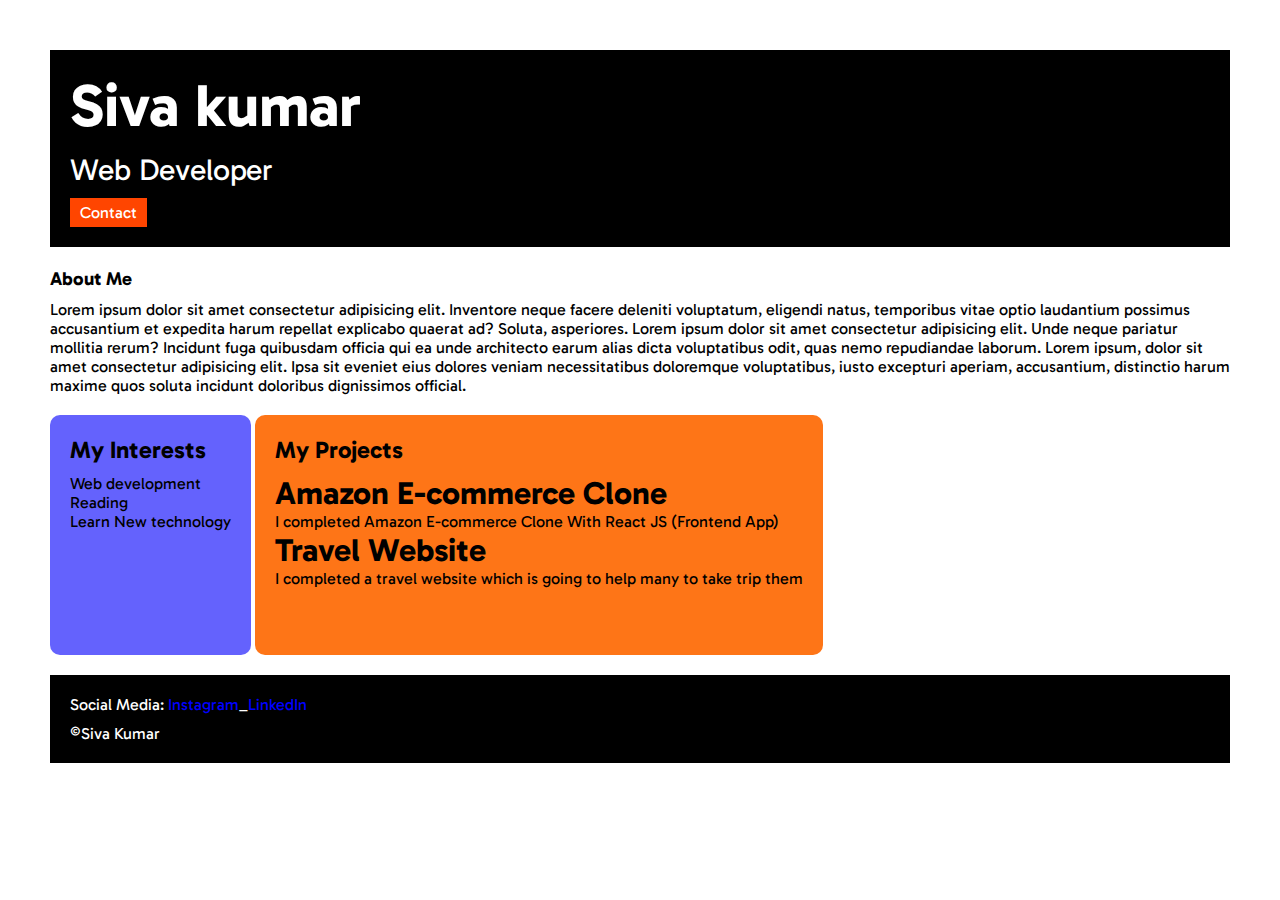
<file: index.html>
<!DOCTYPE html>
<html lang="en">
  <head>
    <meta charset="UTF-8" />
    <meta name="viewport" content="width=device-width, initial-scale=1.0" />
    <title>PortFolioPage</title>

    <link rel="stylesheet" href="./style.css" />

    <link rel="preconnect" href="https://fonts.googleapis.com" />
    <link rel="preconnect" href="https://fonts.gstatic.com" crossorigin />
    <link
      href="https://fonts.googleapis.com/css2?family=Gabarito:wght@400..900&display=swap"
      rel="stylesheet"
    />
  </head>
  <body>
    <div class="container">
      <div class="Section__One">
        <h1 class="Section__One__name">Siva kumar</h1>
        <p class="Section__One__role">Web Developer</p>
        <a class="Section__One__contact" href="./Contact.html">Contact</a>
      </div>

      <div class="Section__two">
        <h3 class="Section__two__tittle">About Me</h3>

        <p class="Section__two__desc">
          Lorem ipsum dolor sit amet consectetur adipisicing elit. Inventore
          neque facere deleniti voluptatum, eligendi natus, temporibus vitae
          optio laudantium possimus accusantium et expedita harum repellat
          explicabo quaerat ad? Soluta, asperiores. Lorem ipsum dolor sit amet
          consectetur adipisicing elit. Unde neque pariatur mollitia rerum?
          Incidunt fuga quibusdam officia qui ea unde architecto earum alias
          dicta voluptatibus odit, quas nemo repudiandae laborum. Lorem ipsum,
          dolor sit amet consectetur adipisicing elit. Ipsa sit eveniet eius
          dolores veniam necessitatibus doloremque voluptatibus, iusto excepturi
          aperiam, accusantium, distinctio harum maxime quos soluta incidunt
          doloribus dignissimos official.
        </p>
      </div>

      <div class="Section__three">
        <h2 class="Section__three__tittle">My Interests</h2>

        <ul class="Section__three__desc">
          <li>Web development</li>
          <li>Reading</li>
          <li>Learn New technology</li>
        </ul>
      </div>

      <div class="Section__Four">
        <h2 class="Section__Four__tittle">My Projects</h2>

        <ul class="Section__Four__desc">
          <li><h1>Amazon E-commerce Clone</h1></li>

          <p>
            I completed Amazon E-commerce Clone With React JS (Frontend App)
          </p>

          <li><h1>Travel Website</h1></li>

          <p>
            I completed a travel website which is going to help many to take
            trip them
          </p>
        </ul>

    </div>

        <div class="Section__Five">
          <p class="Section__Five__tittle">
            Social Media: <a>Instagram</a>_<a>LinkedIn</a>
          </p>

          <p class="Section__Five__desc">&copy;Siva Kumar</p>
        </div>
      </div>
    </div>
  </body>
</html>
</file>
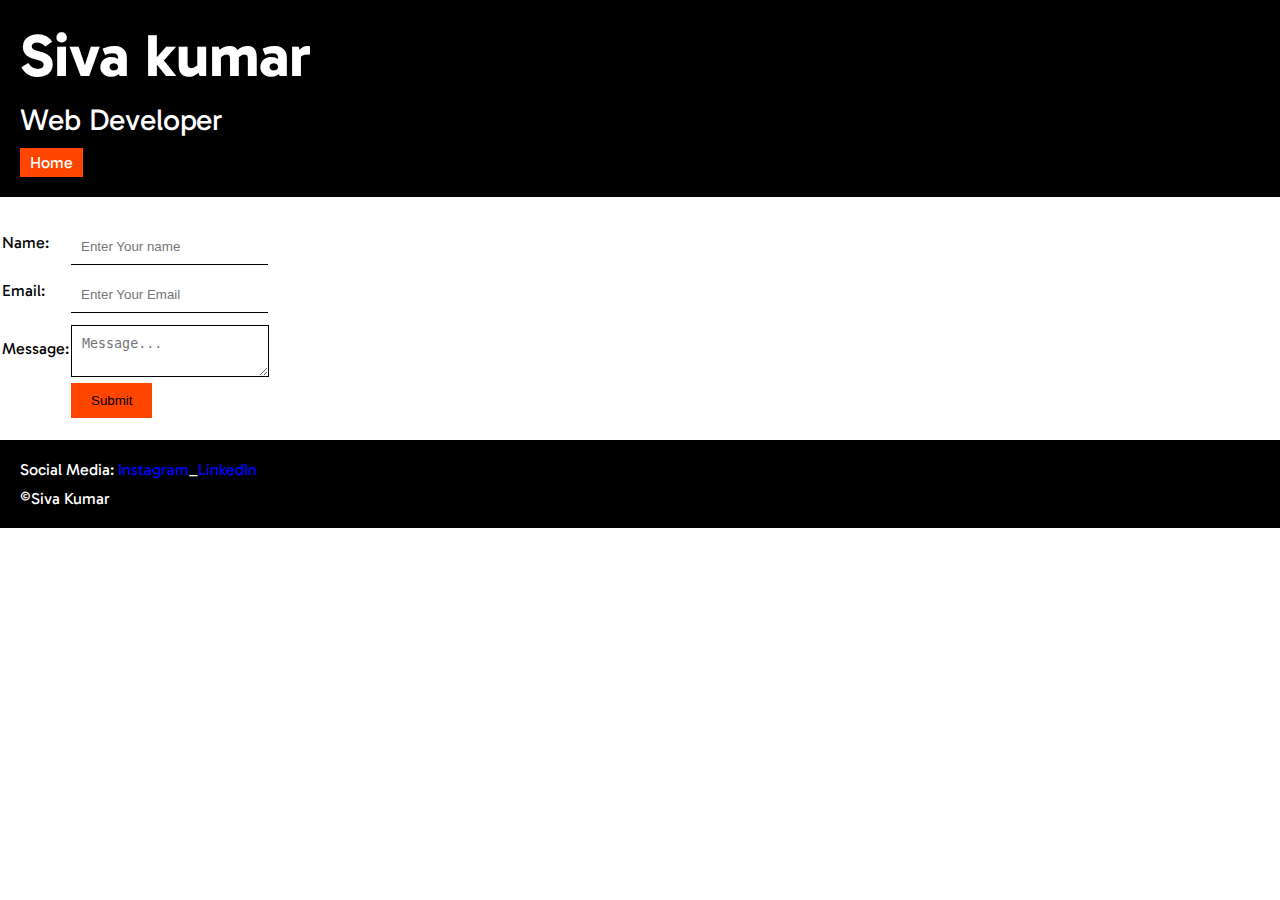
<file: Contact.html>
<!DOCTYPE html>
<html lang="en">
  <head>
    <meta charset="UTF-8" />
    <meta name="viewport" content="width=device-width, initial-scale=1.0" />
    <title>Contact Page</title>
    <link rel="stylesheet" href="./style.css" />

    <link rel="preconnect" href="https://fonts.googleapis.com" />
    <link rel="preconnect" href="https://fonts.gstatic.com" crossorigin />
    <link
      href="https://fonts.googleapis.com/css2?family=Gabarito:wght@400..900&display=swap"
      rel="stylesheet"
    />
  </head>
  <body class="Container">
    <div>
      <div class="Section__One">
        <h1 class="Section__One__name">Siva kumar</h1>
        <p class="Section__One__role">Web Developer</p>
        <a class="Section__One__contact" href="./index.html">Home</a>
      </div>

      <div class="Contact__Form">
        <form>
          <table>
            <tr>
              <td>Name:</td>
              <td>
                <input
                  type="text"
                  placeholder="Enter Your name"
                  class="Contact__Form__input"
                />
              </td>
            </tr>

            <tr>
              <td>Email:</td>
              <td>
                <input
                  type="email"
                  placeholder="Enter Your Email"
                  class="Contact__Form__input"
                />
              </td>
            </tr>
            <tr>
              <td>Message:</td>
              <td>
                <textarea
                  placeholder="Message..."
                  class="Contact__Form__textarea"
                ></textarea>
              </td>
            </tr>
            <tr>
              <td></td>
              <td>
                <input type="submit" class="Contact__Form__submit" />
              </td>
            </tr>
          </table>
        </form>
      </div>

      <div class="Section__Five">
        <p class="Section__Five__tittle">
          Social Media: <a>Instagram</a>_<a>LinkedIn</a>
        </p>

        <p class="Section__Five__desc">&copy;Siva Kumar</p>
      </div>
    </div>
  </body>
</html>
</file>
<file: style.css>
* {
  margin: 0;
  padding: 0;
}

body {
  font-family: "Gabarito", sans-serif;
}

.container {
  padding: 50px;
}

.Section__One {
  background-color: black;
  color: white;
  padding: 20px;
}

.Section__One__contact {
  background-color: orangered;
  color: white;
  text-decoration: none;
  padding-left: 10px;
  padding-right: 10px;
  padding-top: 5px;
  padding-bottom: 5px;
  display: inline-block;
  margin-top: 10px;
}

.Section__One__name {
  font-size: 60px;
}

.Section__One__role {
  font-size: 30px;
  margin-top: 10px;
}

.Section__two,
.Section__three,
.Section__Four,
.Section__Five {
  margin-top: 20px;
}
.Section__two__desc,
.Section__three__desc,
.Section__Four__desc,
.Section__Five__desc {
  margin-top: 10px;
}

.Section__Five {
  background-color: black;
  color: white;
  padding: 20px;
}

.Section__Five__tittle a {
  color: blue;
}

.Section__three li,
.Section__Four li {
  list-style: none;
}

.Section__three {
  background-color: #6462fd;
  padding: 20px;
  display: inline-block;
  height: 200px;
  border-radius: 10px;
  vertical-align: top;
}

.Section__Four {
  background-color: #fe7517;
  color: black;
  padding: 20px;
  display: inline-block;
  height: 200px;
  border-radius: 10px;
  vertical-align: top;
}

.Contact__Form {
  margin-top: 20px;
}

.Contact__Form__input,
.Contact__Form__textarea,
.Contact__Form__input__submit {
  margin-top: 10px;
}

.Contact__Form__input {
  padding: 10px;
  border: none;
  border-bottom: solid black 1px;
  outline: none;
}
.Contact__Form__textarea {
  padding: 10px;
  border: none;
  border: solid black 1px;
  outline: none;
}
.Contact__Form__submit {
  padding-top: 10px;
  padding-bottom: 10px;
  padding-left: 20px;
  padding-right: 20px;
  background-color: orangered;
  color: black;
  border: none;
}
</file>
